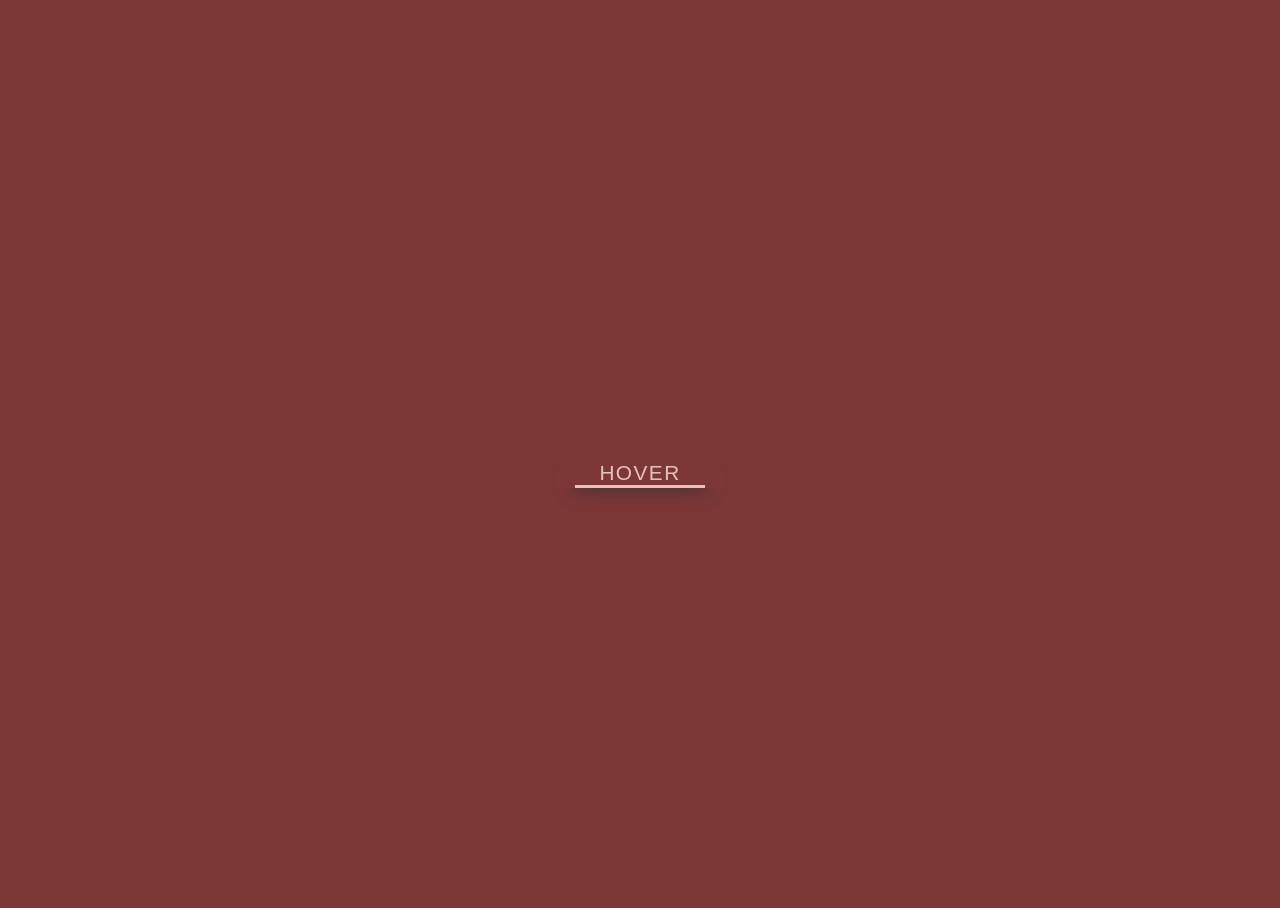
<file: button_1.html>
<!DOCTYPE html>
	<html>
		<head>
			<title>Button #1</title>
			<meta charset="utf-8" />
			<meta name="viewport" content="width=device-width" />
            <style type="text/css">
            	html {
					width: 100%;
					height: 100%;
				}

				body {
					height: 100vh;
					color: #E7C1B8;
				    overflow: hidden;
				    background: #7D3737;
					font-size: 1.3em;
					text-align: center;
					display: flex;
					justify-content: center;
					align-items: center;
					font-family: sans-serif;
				}

				a {
					color: #E7C1B8;
					padding: 0.7em calc(0.7em * 1.2);
					display: inline-block;
					border: 3px solid transparent;
					position: relative;
					letter-spacing: 0.07em;
					text-decoration: none;
					text-transform: uppercase;
					width: 130px;
					box-shadow: 0 20px 20px -20px #333;
				}

				a .text {
					transform: translate3d(0, 0.7em, 0);
					display: block;
					transition: transform 0.4s cubic-bezier(0.2, 0, 0, 1) 0.4s;
				}

				a:after {
				    position: absolute;
					content: '';
					bottom: -3px;
					left: calc(0.7em * 1.2);
					right: calc(0.7em * 1.2);
					height: 3px;
					background: #E7C1B8;
					transition: transform 0.8s cubic-bezier(1, 0, 0.37, 1) 0.2s, right 0.2s cubic-bezier(0.04, 0.48, 0, 1) 0.6s, left 0.4s cubic-bezier(0.04, 0.48, 0, 1) 0.6s;
					transform-origin: left;
				}

				.line {
					position: absolute;
					background: #E7C1B8;
				}

				.line.-right, .line.-left {
					width: 3px;
					bottom: -3px;
					top: -3px;
					transform: scale3d(1, 0, 1);
				}

				.line.-top, .line.-bottom {
					height: 3px;
					left: -3px;
					right: -3px;
					transform: scale3d(0, 1, 1);
				}

				.line.-right {
					right: -3px;
					transition: transform 0.1s cubic-bezier(1, 0, 0.65, 1.01) 0.23s;
					transform-origin: top;
				}

				.line.-top {
					top: -3px;
					transition: transform 0.08s linear 0.43s;
					transform-origin: left;
				}

				.line.-left {
					left: -3px;
					transition: transform 0.08s linear 0.51s;
					transform-origin: bottom;
				}

				.line.-bottom {
					bottom: -3px;
					transition: transform 0.3s cubic-bezier(1, 0, 0.65, 1.01);
					transform-origin: right;
				}

				a:hover .text, a:active .text {
					transform: translate3d(0, 0, 0);
					transition: transform 0.6s cubic-bezier(0.2, 0, 0, 1) 0.4s;
				}

				a:hover:after, a:active:after {
					transform: scale3d(0, 1, 1);
					right: -3px;
					left: -3px;
					transform-origin: right;
					transition: transform 0.2s cubic-bezier(1, 0, 0.65, 1.01) 0.17s, right 0.2s cubic-bezier(1, 0, 0.65, 1.01), left 0s 0.3s;
				}

				a:hover .line, a:active .line {
					transform: scale3d(1, 1, 1);
				}

				a:hover .line.-right, a:active .line.-right {
					transition: transform 0.1s cubic-bezier(1, 0, 0.65, 1.01) 0.2s;
					transform-origin: bottom;
				}

				a:hover .line.-top, a:active .line.-top {
					transition: transform 0.08s linear 0.4s;
					transform-origin: right;
				}

				a:hover .line.-left, a:active .line.-left {
					transition: transform 0.08s linear 0.48s;
					transform-origin: top;
				}

				a:hover .line.-bottom, a:active .line.-bottom {
					transition: transform 0.5s cubic-bezier(0, 0.53, 0.29, 1) 0.56s;
					transform-origin: left;
				}
			</style>
		</head>
		<body>
		    <a href="#">
		    	<span class="text">Hover</span>
		      	<span class="line -right"></span>
		      	<span class="line -top"></span>
		    	<span class="line -left"></span>
		    	<span class="line -bottom"></span>
		  	</a>
		</body>
	</html>
</file>
